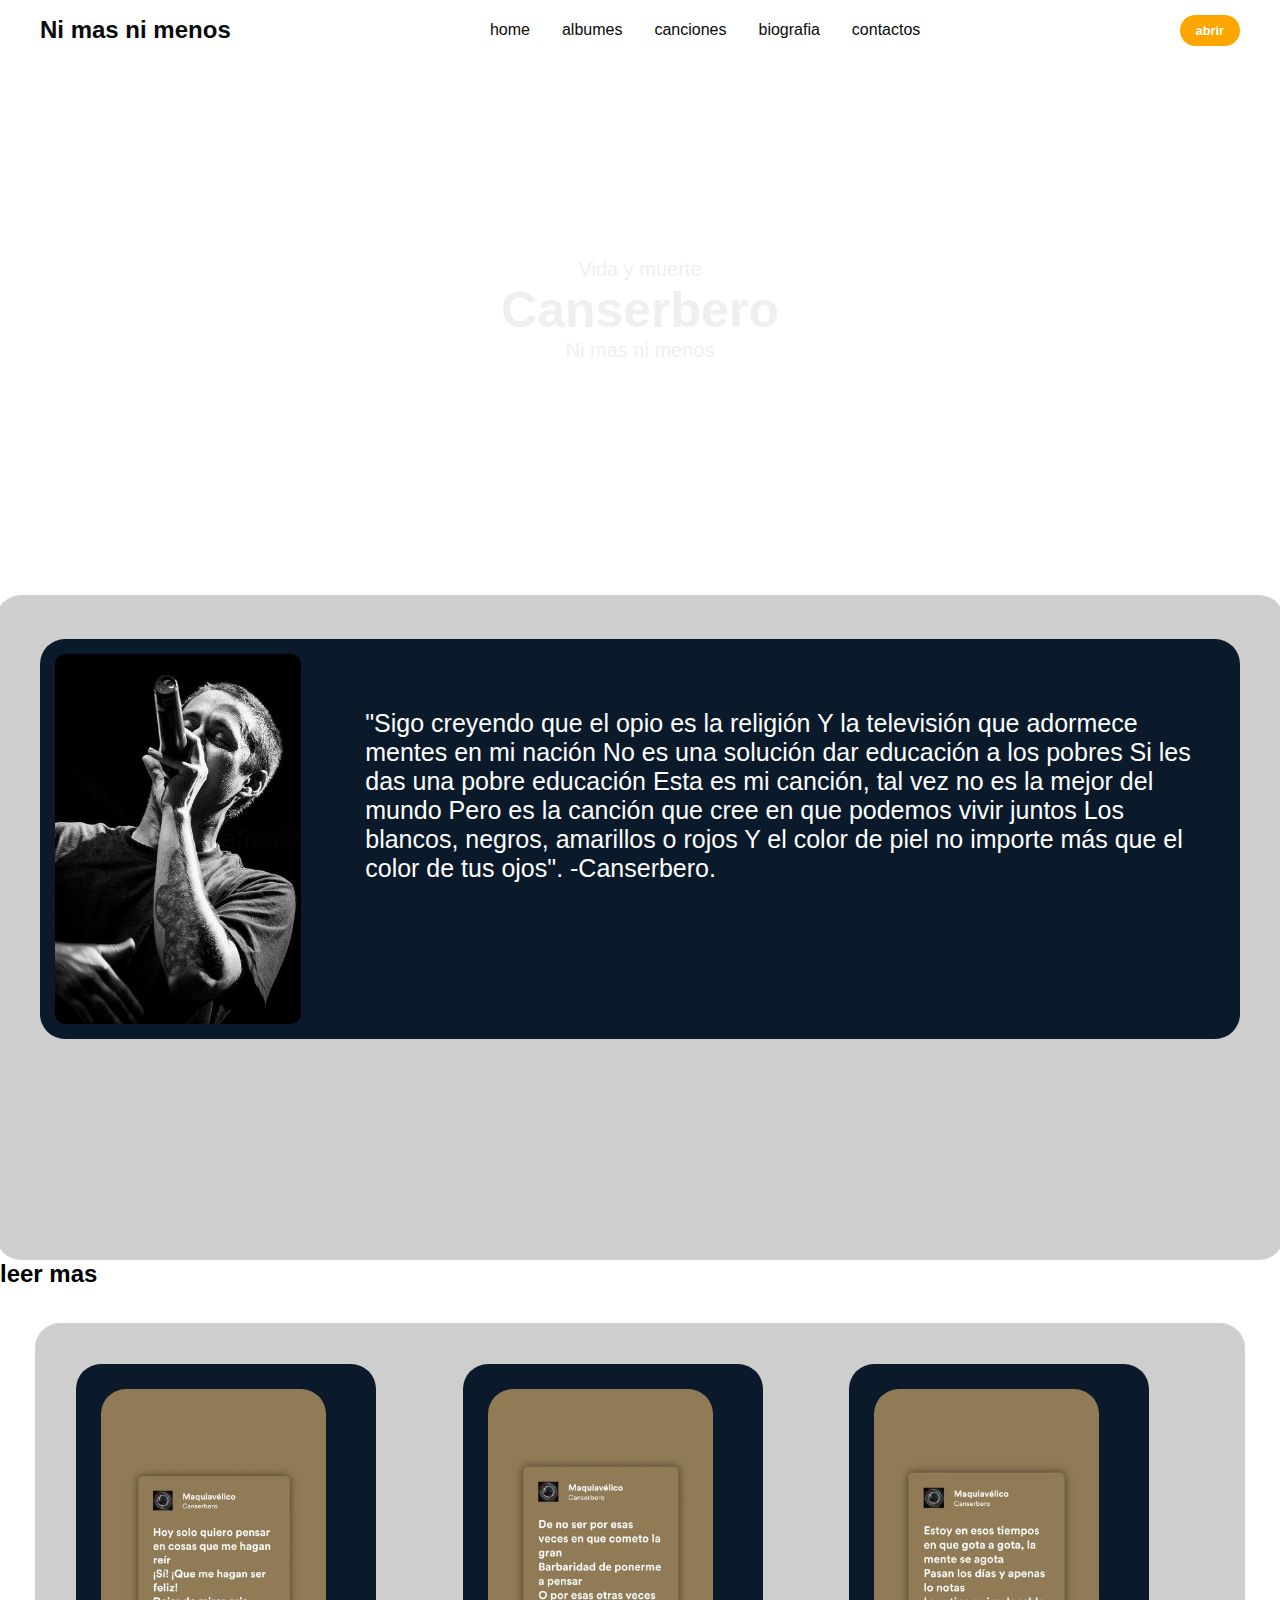
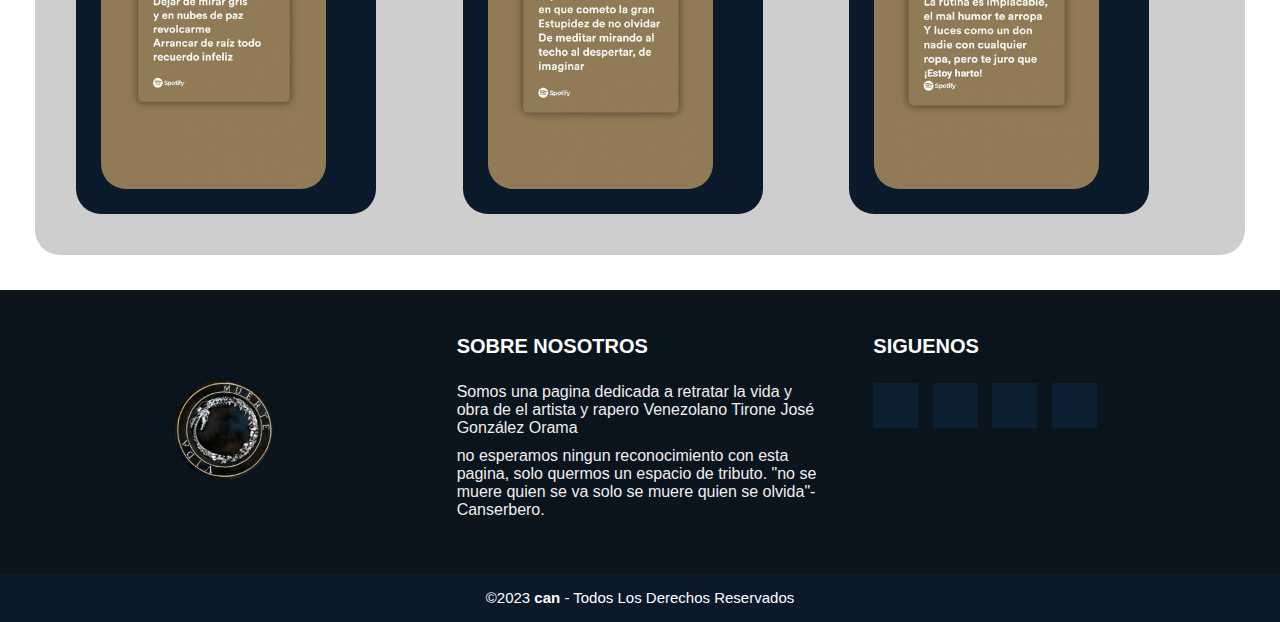
<file: index.html>
<!DOCTYPE html>


<html lang="en">
<head>
    <meta charset="UTF-8">
    <meta http-equiv="X-UA-Compatible" content="IE=edge">
    <meta name="viewport" content="width=device-width, initial-scale=1.0">
    <meta name="descripcion" content="sitio oficial de canserbero. cansiones, biografia, ambumesy mas.">
    <meta name="keywords" content="canserbero, musica, albumes, biografia. " >
    <title>Nimas mas ni menos</title>
    <link rel="stylesheet" href="./css/style.css">
    <link rel="shortcut icon" href="./imagenes/Sin título-1.jpg" type="image/x-icon">
    <link rel="preconnect" href="https://fonts.googleapis.com">
<link rel="preconnect" href="https://fonts.gstatic.com" crossorigin>
<link href="https://fonts.googleapis.com/css2?family=Playfair+Display:ital,wght@0,400;1,500&display=swap" rel="stylesheet">
<link rel="stylesheet" href="https://cdnjs.cloudflare.com/ajax/libs/font-awesome/6.4.0/css/all.min.css" integrity="sha512-iecdLmaskl7CVkqkXNQ/ZH/XLlvWZOJyj7Yy7tcenmpD1ypASozpmT/E0iPtmFIB46ZmdtAc9eNBvH0H/ZpiBw==" crossorigin="anonymous" referrerpolicy="no-referrer" />
<link rel="shortcut icon" href="./img/descarga (5).jpeg" type="image/x-icon">
</head>
<body>
<header>
    <div class="navbar">
        <div class="logo">
            <a href="#">Ni mas ni menos</a>
        </div>
        <ul class="links">
            <li><a href="#">home</a></li>
            <li><a href="./pages/selfcare.html">albumes</a></li>
            <li><a href="./pages/meditacion.html">canciones</a></li>
            <li><a href="./pages/deporte.html">biografia</a></li>
            <li><a href="./pages/contactanos.html">contactos</a></li>
        </ul>
        <a href="#" class="action_btn">abrir</a>
        <div class="toggle_btn">
            <i class="fa-solid fa-bars"></i>
        </div>
    </div>
    <div class="dropdown_menu">
        <li><a href="#">home</a></li>
        <li><a href="./pages/selfcare.html">albumes</a></li>
        <li><a href="./pages/meditacion.html">canciones</a></li>
        <li><a href="./pages/deporte.html">biografia</a></li>
        <li><a href="./pages/contactanos.html">contactos</a></li>
        <li> <a href="#" class="action_btn">get started</a></li>

    </div>
</header>
<div class="encabezado-img">
    
    <p>
        Vida y muerte
    </p>
    <h1>
        Canserbero
    </h1>
    <p>
        Ni mas ni menos
    </p>

</div>
<main>
    <div class="img_menu">
        <div class="caja_img">
            <img src="./img/descarga (4).jpeg" alt="">
            <div class="caja_p">
                <p>
                    "Sigo creyendo que el opio es la religión
Y la televisión que adormece mentes en mi nación
No es una solución dar educación a los pobres
Si les das una pobre educación
Esta es mi canción, tal vez no es la mejor del mundo
Pero es la canción que cree en que podemos vivir juntos
Los blancos, negros, amarillos o rojos
Y el color de piel no importe más que el color de tus ojos". -Canserbero.
                </p>
            </div>
        </div>
    </div>
</main>
<div>
    <h2>
        leer mas
    </h2>
</div>
<section class="galeria_1">
    <div class="box_galeria"><img src="./img/41002b775ac62a97daae5df543688cd9.jpg" alt=""></div>
    <div class="box_galeria"><img src="./img/28d003e904c278d78c23c1b0e241dde0.jpg" alt=""></div>
    <div class="box_galeria"><img src="./img/25c3d2db1be349d87dacd261773b6784.jpg" alt=""></div>
    
</section>
<footer class="pie-pagina">
    <div class="grupo_1">
        <div class="box">
            <figure>
                <a href="#">
                    <img src="./img/descarga (5).jpeg" alt="logo de pagina">
                </a>
            </figure>
        </div>
        <div class="box">
            <h2>
                SOBRE NOSOTROS
            </h2>
            <p>
                Somos una pagina dedicada a retratar la vida y obra de el artista y rapero Venezolano Tirone José González Orama
            </p>
            <p>
                no esperamos ningun reconocimiento con esta pagina, solo quermos un espacio de tributo.
                "no se muere quien se va solo se muere quien se olvida"-Canserbero.
            </p>
        </div>
        <div class="box">
            <h2>
                SIGUENOS
            </h2>
            <div class="red_social">
                <a href="#"><i class="fa-brands fa-facebook"></i></a>
                <a href="#"><i class="fa-brands fa-square-instagram"></i></a>
                <a href="#"><i class="fa-brands fa-twitter"></i></a>
                <a href="#"><i class="fa-brands fa-tiktok"></i></a>
            </div>
        </div>
    </div>
    <div class="grupo_2">
        <small>&copy;2023 <b>can</b> - Todos Los Derechos Reservados</small>
    </div>

</footer>
</body>
</html>
</file>
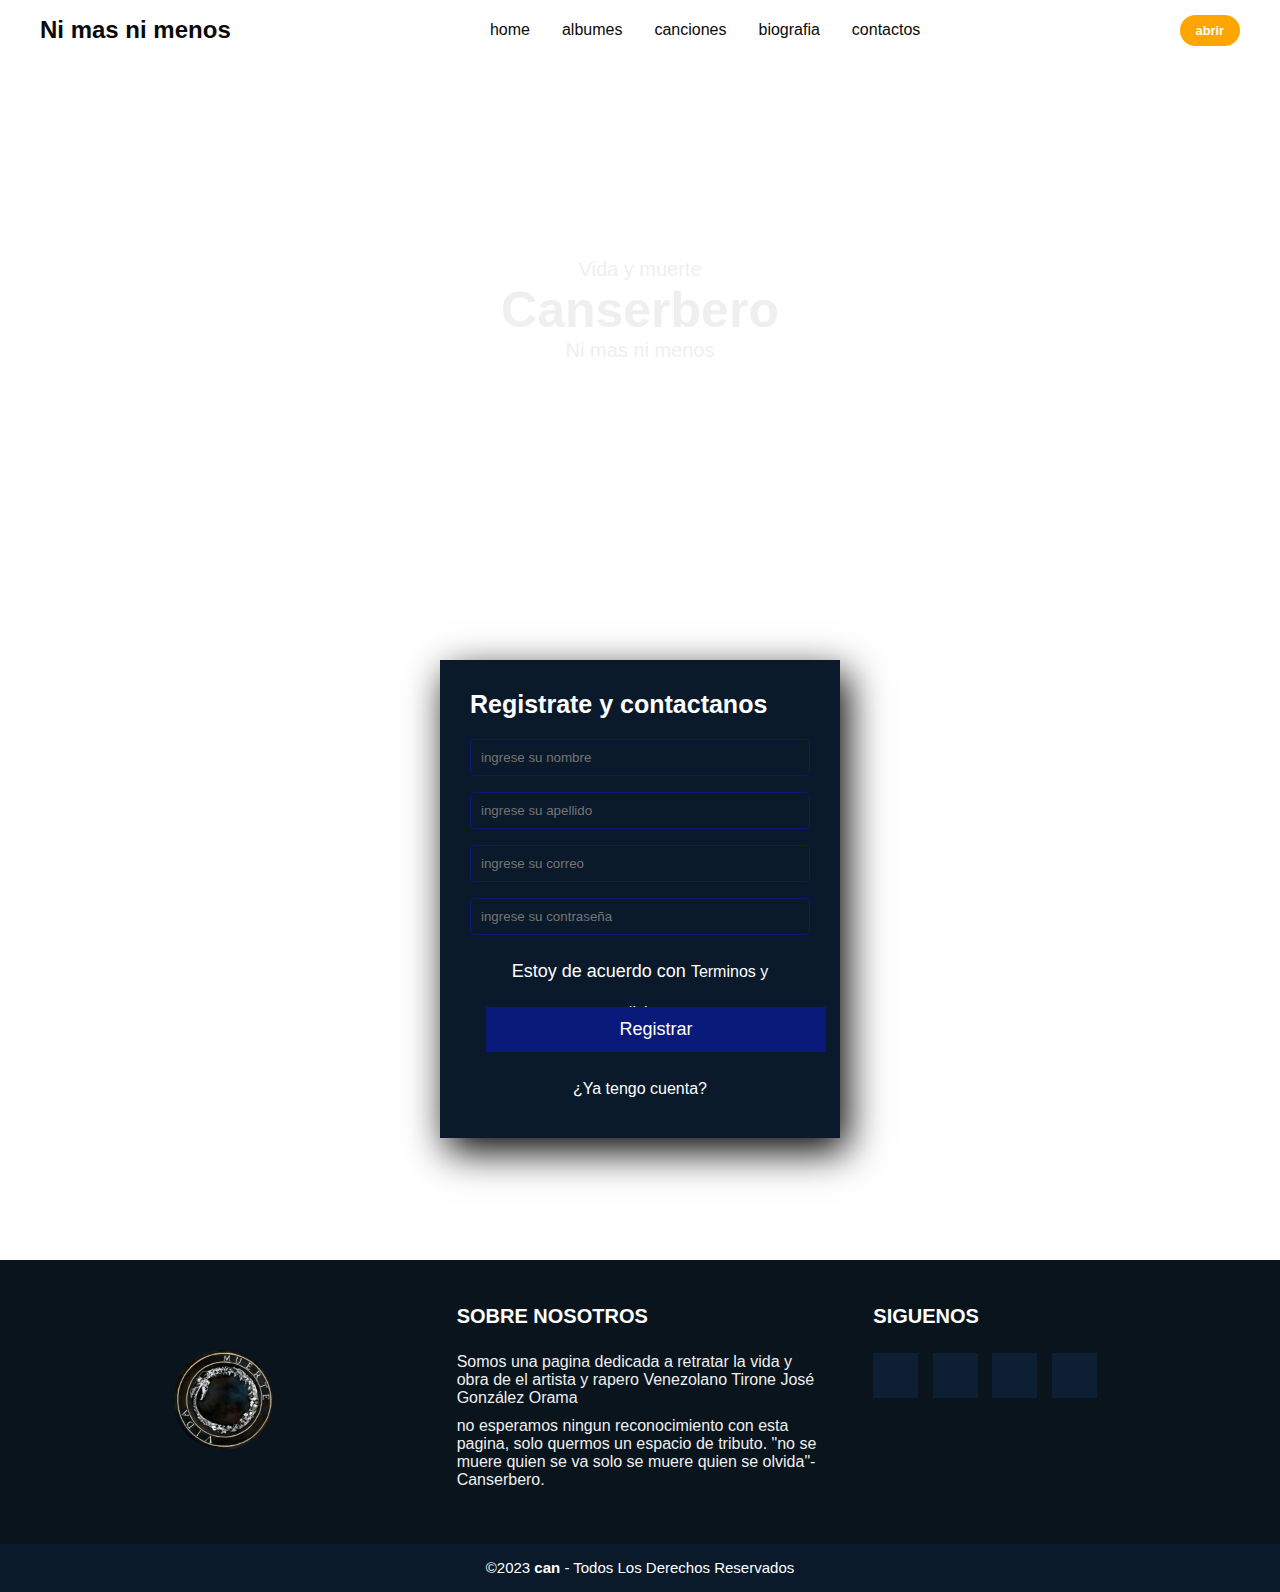
<file: pages/contactanos.html>
<!DOCTYPE html>
<html lang="en">
<head>
    <meta charset="UTF-8">
    <meta http-equiv="X-UA-Compatible" content="IE=edge">
    <meta name="viewport" content="width=device-width, initial-scale=1.0">
    <meta name="descripcion" content="sitio oficial de canserbero. cansiones, biografia, ambumesy mas.">
    <meta name="keywords" content="canserbero, musica, albumes, biografia. " >
    <title>Nimas mas ni menos</title>
    <link rel="stylesheet" href="../css/style.css">
    <link rel="shortcut icon" href="../imagenes/Sin título-1.jpg" type="image/x-icon">
    <link rel="stylesheet" href="https://cdnjs.cloudflare.com/ajax/libs/font-awesome/6.4.0/css/all.min.css" integrity="sha512-iecdLmaskl7CVkqkXNQ/ZH/XLlvWZOJyj7Yy7tcenmpD1ypASozpmT/E0iPtmFIB46ZmdtAc9eNBvH0H/ZpiBw==" crossorigin="anonymous" referrerpolicy="no-referrer" />
    <link rel="shortcut icon" href="../img/descarga (5).jpeg" type="image/x-icon">

</head>
<body>
    <header>
        <div class="navbar">
            <div class="logo">
                <a href="#">Ni mas ni menos</a>
            </div>
            <ul class="links">
                <li><a href="../index.html">home</a></li>
                <li><a href="../pages/selfcare.html">albumes</a></li>
                <li><a href="../pages/meditacion.html">canciones</a></li>
                <li><a href="../pages/deporte.html">biografia</a></li>
                <li><a href="../pages/contactanos.html">contactos</a></li>
            </ul>
            <a href="#" class="action_btn">abrir</a>
            <div class="toggle_btn">
                <i class="fa-solid fa-bars"></i>
            </div>
        </div>
        <div class="dropdown_menu">
            <li><a href="#">home</a></li>
            <li><a href="#">albumes</a></li>
            <li><a href="#">canciones</a></li>
            <li><a href="#">biografia</a></li>
            <li><a href="#">contactos</a></li>
            <li> <a href="#" class="action_btn">get started</a></li>
    
        </div>
    </header>
    <div class="encabezado-img">
        
        <p>
            Vida y muerte
        </p>
        <h1>
            Canserbero
        </h1>
        <p>
            Ni mas ni menos
        </p>
    
    </div>
    <main>
        <div class="formulario_menu">
            <h3>
                Registrate y contactanos
            </h3>
            <input class="controls" type="text" name="nombres" id="nombres" placeholder="ingrese su nombre">
            <input class="controls" type="text" name="apellidos" id="apellidos" placeholder="ingrese su apellido">
            <input class="controls" type="email" name="correo" id="correo" placeholder="ingrese su correo">
            <input class="controls" type="password" name="contraseña" id="contraseña" placeholder="ingrese su contraseña">
            <p>Estoy de acuerdo con <a href="#">Terminos y condiciones</a></p>
            <input class="botons" type="submit" value="Registrar">
            <p><a href="#">¿Ya tengo cuenta?</a></p>           
        </div>
            
    </main>
    
    <footer class="pie-pagina">
        <div class="grupo_1">
            <div class="box">
                <figure>
                    <a href="#">
                        <img src="../img/descarga (5).jpeg" alt="logo de pagina">
                    </a>
                </figure>
            </div>
            <div class="box">
                <h2>
                    SOBRE NOSOTROS
                </h2>
                <p>
                    Somos una pagina dedicada a retratar la vida y obra de el artista y rapero Venezolano Tirone José González Orama
                </p>
                <p>
                    no esperamos ningun reconocimiento con esta pagina, solo quermos un espacio de tributo.
                    "no se muere quien se va solo se muere quien se olvida"-Canserbero.
                </p>
            </div>
            <div class="box">
                <h2>
                    SIGUENOS
                </h2>
                <div class="red_social">
                    <a href="#"><i class="fa-brands fa-facebook"></i></a>
                    <a href="#"><i class="fa-brands fa-square-instagram"></i></a>
                    <a href="#"><i class="fa-brands fa-twitter"></i></a>
                    <a href="#"><i class="fa-brands fa-tiktok"></i></a>
                </div>
            </div>
        </div>
        <div class="grupo_2">
            <small>&copy;2023 <b>can</b> - Todos Los Derechos Reservados</small>
        </div>
    
    </footer>
    
</body>

  




</html>
</file>
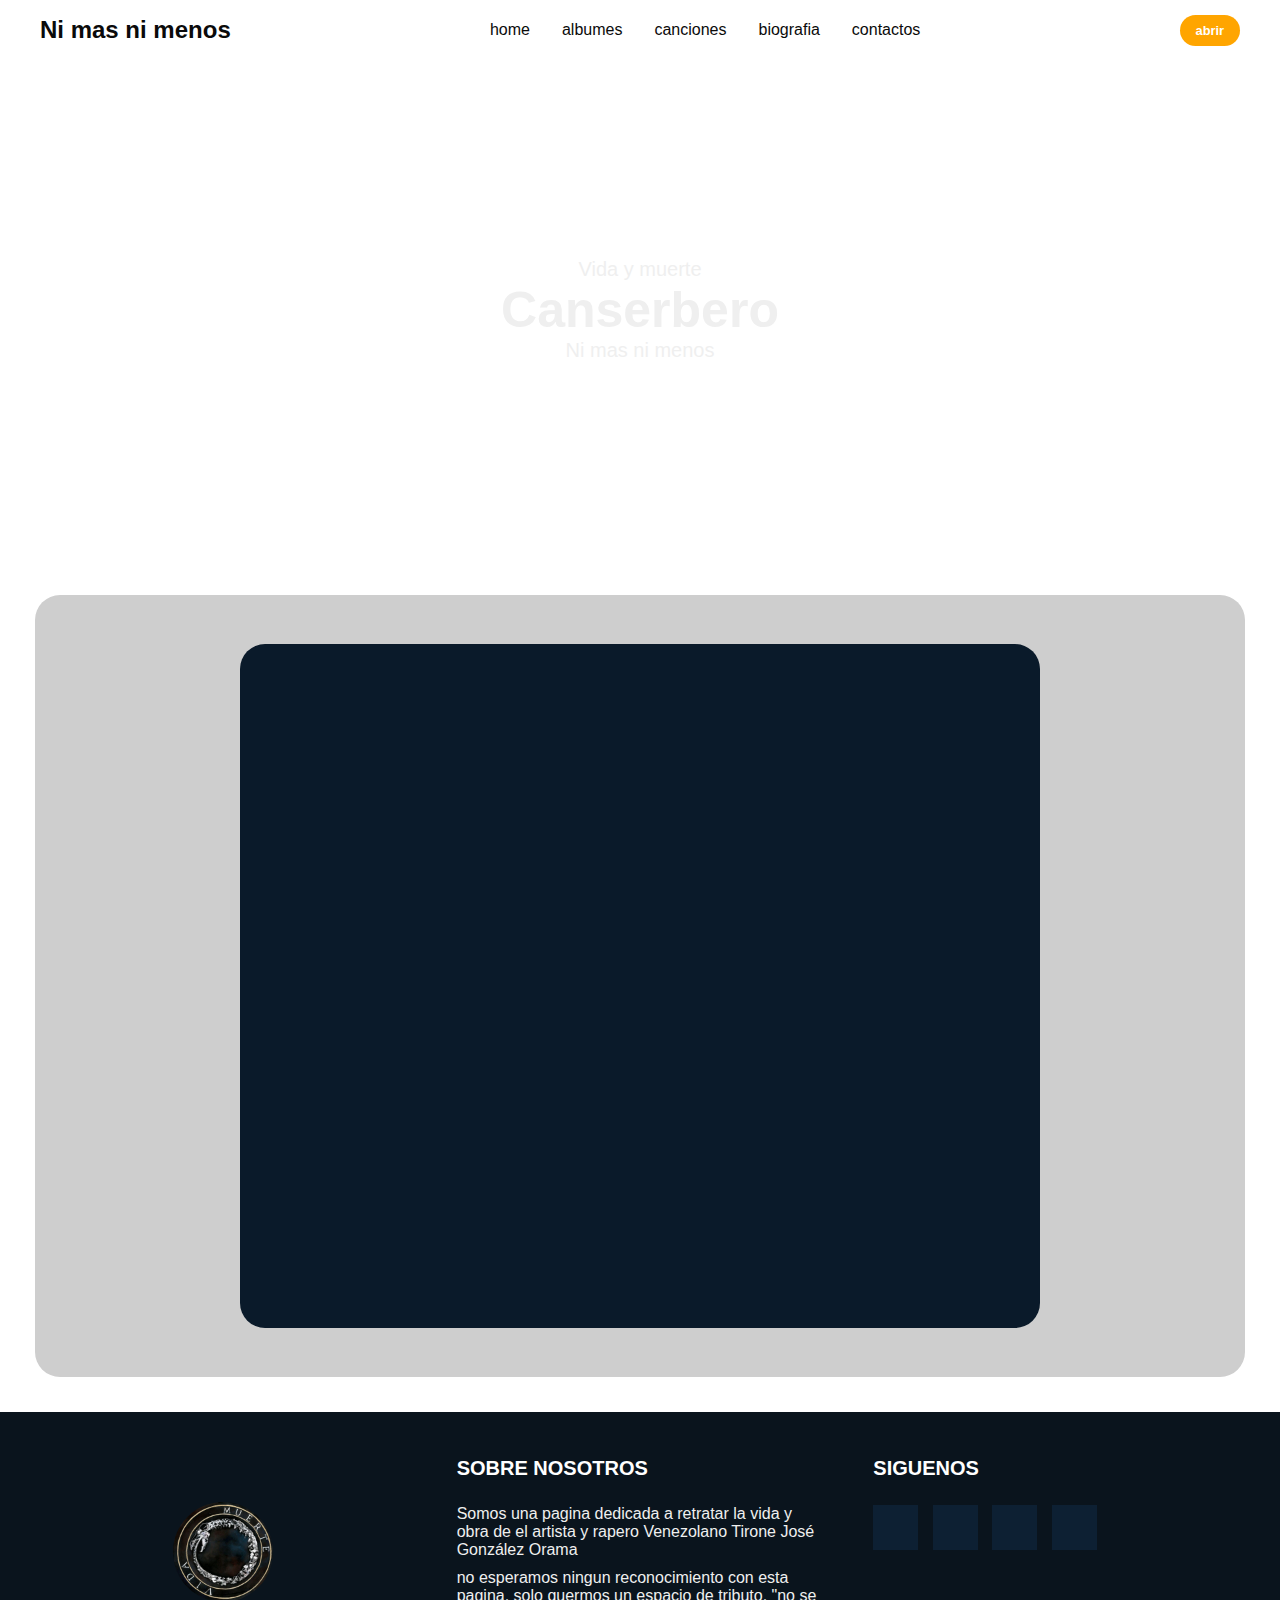
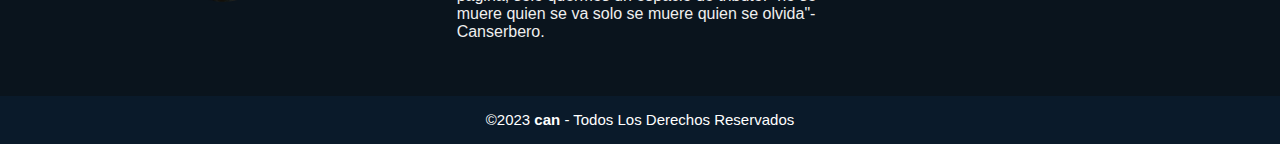
<file: pages/meditacion.html>
<!DOCTYPE html>
<html lang="en">
<head>
    <meta charset="UTF-8">
    <meta http-equiv="X-UA-Compatible" content="IE=edge">
    <meta name="viewport" content="width=device-width, initial-scale=1.0">
    <meta name="descripcion" content="sitio oficial de canserbero. cansiones, biografia, ambumesy mas.">
    <meta name="keywords" content="canserbero, musica, albumes, biografia. " >
    <title>Nimas mas ni menos</title>
    <link rel="stylesheet" href="../css/style.css">
    <link rel="shortcut icon" href="../imagenes/Sin título-1.jpg" type="image/x-icon">
    <link rel="stylesheet" href="https://cdnjs.cloudflare.com/ajax/libs/font-awesome/6.4.0/css/all.min.css" integrity="sha512-iecdLmaskl7CVkqkXNQ/ZH/XLlvWZOJyj7Yy7tcenmpD1ypASozpmT/E0iPtmFIB46ZmdtAc9eNBvH0H/ZpiBw==" crossorigin="anonymous" referrerpolicy="no-referrer" />
    <link rel="shortcut icon" href="../img/descarga (5).jpeg" type="image/x-icon">
</head>
<body>
    <header>
        <div class="navbar">
            <div class="logo">
                <a href="#">Ni mas ni menos</a>
            </div>
            <ul class="links">
                <li><a href="../index.html">home</a></li>
                <li><a href="../pages/selfcare.html">albumes</a></li>
                <li><a href="../pages/meditacion.html">canciones</a></li>
                <li><a href="../pages/deporte.html">biografia</a></li>
                <li><a href="../pages/contactanos.html">contactos</a></li>
            </ul>
            <a href="#" class="action_btn">abrir</a>
            <div class="toggle_btn">
                <i class="fa-solid fa-bars"></i>
            </div>
        </div>
        <div class="dropdown_menu">
            <li><a href="#">home</a></li>
            <li><a href="#">albumes</a></li>
            <li><a href="#">canciones</a></li>
            <li><a href="#">biografia</a></li>
            <li><a href="#">contactos</a></li>
            <li> <a href="#" class="action_btn">get started</a></li>
    
        </div>
    </header>
    <div class="encabezado-img">
        
        <p>
            Vida y muerte
        </p>
        <h1>
            Canserbero
        </h1>
        <p>
            Ni mas ni menos
        </p>
    
    </div>
    <main class="main_musica">
        <div class="musica_menu">
            <div class="caja_musica">
                <iframe style="border-radius:12px" src="https://open.spotify.com/embed/track/447r2keRxpkINmWYp83MlH?utm_source=generator&theme=0" width="100%" height="152" frameBorder="0" allowfullscreen="" allow="autoplay; clipboard-write; encrypted-media; fullscreen; picture-in-picture" loading="lazy"></iframe>  
            </div>
            <div class="caja_musica">
                <iframe style="border-radius:12px" src="https://open.spotify.com/embed/track/24HYU0MQmeUQ6YLjl1o2NV?utm_source=generator&theme=0" width="100%" height="152" frameBorder="0" allowfullscreen="" allow="autoplay; clipboard-write; encrypted-media; fullscreen; picture-in-picture" loading="lazy"></iframe>
            </div>
            <div class="caja_musica">
                <iframe style="border-radius:12px" src="https://open.spotify.com/embed/track/0Ao7UyZ0IcKH9WQitKd0EL?utm_source=generator&theme=0" width="100%" height="152" frameBorder="0" allowfullscreen="" allow="autoplay; clipboard-write; encrypted-media; fullscreen; picture-in-picture" loading="lazy"></iframe>
            </div>
            <div class="caja_musica">
                <iframe style="border-radius:12px" src="https://open.spotify.com/embed/track/6sLP0iKkEnj6ybE0g2dkJs?utm_source=generator&theme=0" width="100%" height="152" frameBorder="0" allowfullscreen="" allow="autoplay; clipboard-write; encrypted-media; fullscreen; picture-in-picture" loading="lazy"></iframe>
            </div>
        </div>
    </main>
    <footer class="pie-pagina">
        <div class="grupo_1">
            <div class="box">
                <figure>
                    <a href="#">
                        <img src="../img/descarga (5).jpeg" alt="logo de pagina">
                    </a>
                </figure>
            </div>
            <div class="box">
                <h2>
                    SOBRE NOSOTROS
                </h2>
                <p>
                    Somos una pagina dedicada a retratar la vida y obra de el artista y rapero Venezolano Tirone José González Orama
                </p>
                <p>
                    no esperamos ningun reconocimiento con esta pagina, solo quermos un espacio de tributo.
                    "no se muere quien se va solo se muere quien se olvida"-Canserbero.
                </p>
            </div>
            <div class="box">
                <h2>
                    SIGUENOS
                </h2>
                <div class="red_social">
                    <a href="#"><i class="fa-brands fa-facebook"></i></a>
                    <a href="#"><i class="fa-brands fa-square-instagram"></i></a>
                    <a href="#"><i class="fa-brands fa-twitter"></i></a>
                    <a href="#"><i class="fa-brands fa-tiktok"></i></a>
                </div>
            </div>
        </div>
        <div class="grupo_2">
            <small>&copy;2023 <b>can</b> - Todos Los Derechos Reservados</small>
        </div>
    
    </footer>
</body>
</html>
</file>
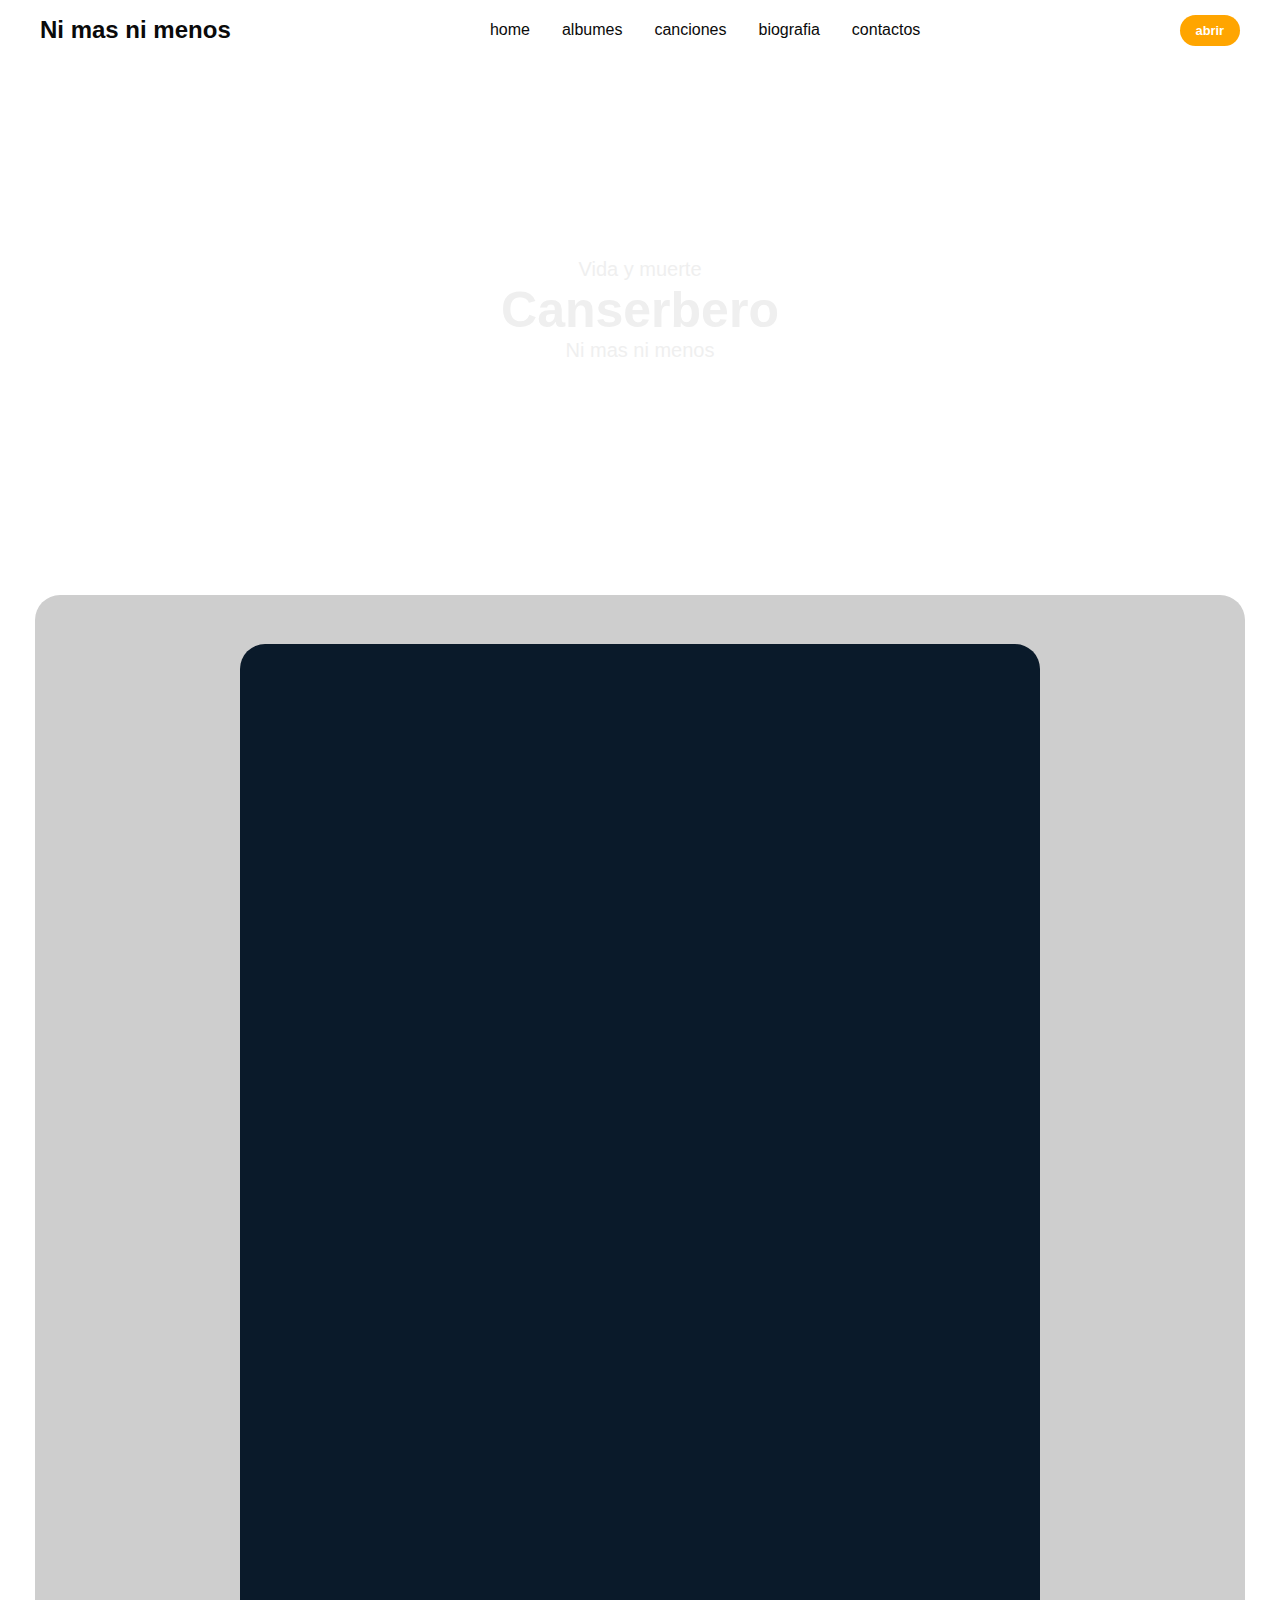
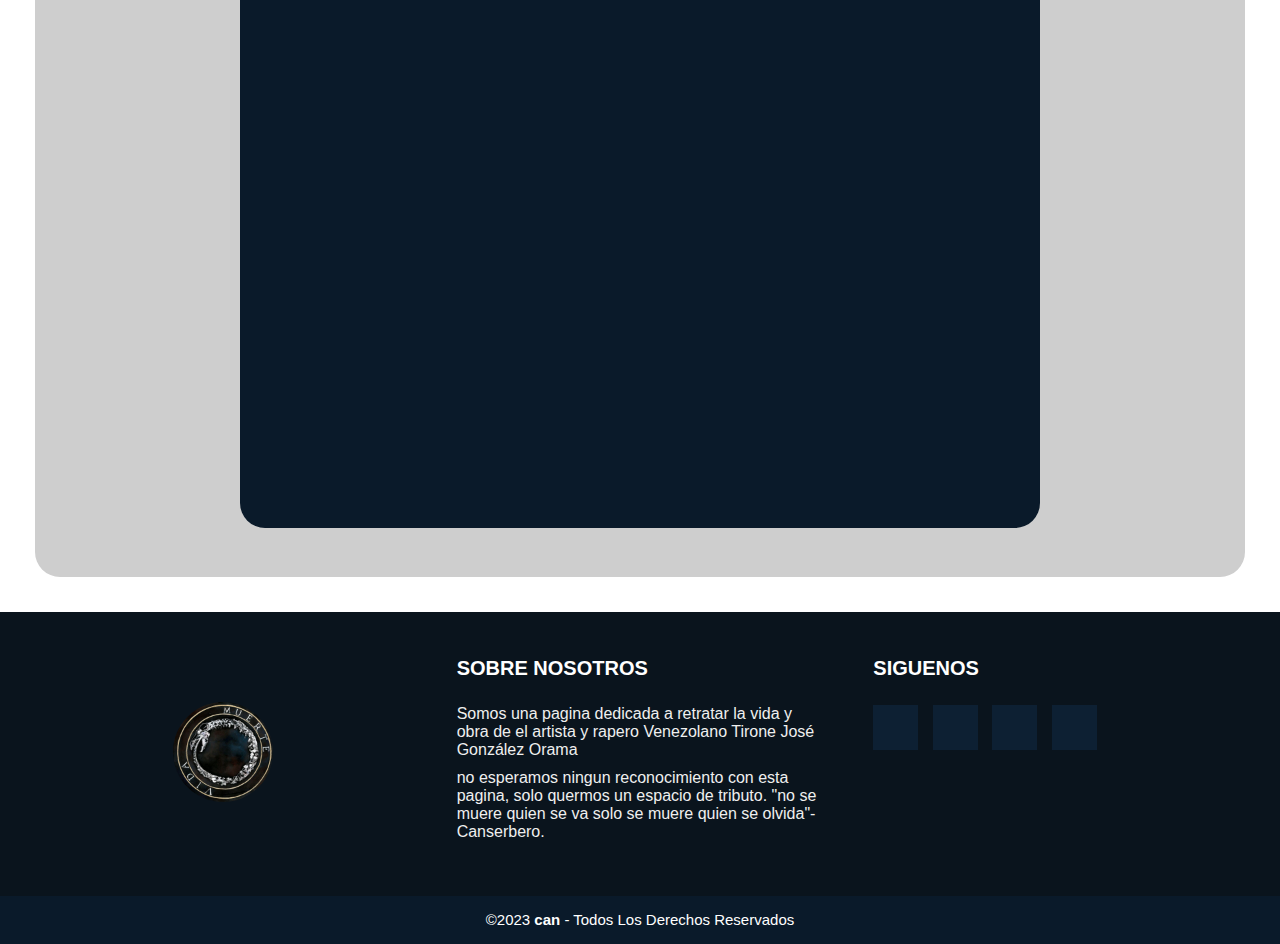
<file: pages/selfcare.html>
<!DOCTYPE html>
<html lang="en">
    <head>
        <meta charset="UTF-8">
        <meta http-equiv="X-UA-Compatible" content="IE=edge">
        <meta name="viewport" content="width=device-width, initial-scale=1.0">
        <meta name="descripcion" content="sitio oficial de canserbero. cansiones, biografia, ambumesy mas.">
        <meta name="keywords" content="canserbero, musica, albumes, biografia. " >
        <title>Nimas mas ni menos</title>
        <link rel="stylesheet" href="../css/style.css">
        <link rel="shortcut icon" href="../imagenes/Sin título-1.jpg" type="image/x-icon">
        <link rel="stylesheet" href="https://cdnjs.cloudflare.com/ajax/libs/font-awesome/6.4.0/css/all.min.css" integrity="sha512-iecdLmaskl7CVkqkXNQ/ZH/XLlvWZOJyj7Yy7tcenmpD1ypASozpmT/E0iPtmFIB46ZmdtAc9eNBvH0H/ZpiBw==" crossorigin="anonymous" referrerpolicy="no-referrer" />
        <link rel="shortcut icon" href="../img/descarga (5).jpeg" type="image/x-icon">
     </head>
    
<body >
    <header>
        <div class="navbar">
            <div class="logo">
                <a href="#">Ni mas ni menos</a>
            </div>
            <ul class="links">
                <li><a href="../index.html">home</a></li>
                <li><a href="../pages/selfcare.html">albumes</a></li>
                <li><a href="../pages/meditacion.html">canciones</a></li>
                <li><a href="../pages/deporte.html">biografia</a></li>
                <li><a href="../pages/contactanos.html">contactos</a></li>
            </ul>
            <a href="#" class="action_btn">abrir</a>
            <div class="toggle_btn">
                <i class="fa-solid fa-bars"></i>
            </div>
        </div>
        <div class="dropdown_menu">
            <li><a href="#">home</a></li>
            <li><a href="#">albumes</a></li>
            <li><a href="#">canciones</a></li>
            <li><a href="#">biografia</a></li>
            <li><a href="#">contactos</a></li>
            <li> <a href="#" class="action_btn">get started</a></li>
    
        </div>
    </header>
    <div class="encabezado-img">
        
        <p>
            Vida y muerte
        </p>
        <h1>
            Canserbero
        </h1>
        <p>
            Ni mas ni menos
        </p>
    
    </div>
    <main class="main_musica">
        <div class="musica_menu">
            <div class="caja_musica">
                <iframe style="border-radius:12px" src="https://open.spotify.com/embed/album/27xqCLyTHom0wyjtw08K12?utm_source=generator&theme=0" width="100%" height="352" frameBorder="0" allowfullscreen="" allow="autoplay; clipboard-write; encrypted-media; fullscreen; picture-in-picture" loading="lazy"></iframe>
            </div>
            <div class="caja_musica">
                <iframe style="border-radius:12px" src="https://open.spotify.com/embed/album/29N9nfcvov8KfyF2X8Mj6P?utm_source=generator&theme=0" width="100%" height="352" frameBorder="0" allowfullscreen="" allow="autoplay; clipboard-write; encrypted-media; fullscreen; picture-in-picture" loading="lazy"></iframe>
            </div>
            <div class="caja_musica">
                <iframe style="border-radius:12px" src="https://open.spotify.com/embed/album/4Qk0GRWSaErdxCk5jXXtlx?utm_source=generator&theme=0" width="100%" height="352" frameBorder="0" allowfullscreen="" allow="autoplay; clipboard-write; encrypted-media; fullscreen; picture-in-picture" loading="lazy"></iframe>
            </div>
            <div class="caja_musica">
                <iframe style="border-radius:12px" src="https://open.spotify.com/embed/album/2C1f1HTc46X7uGF6zXPQXM?utm_source=generator&theme=0" width="100%" height="352" frameBorder="0" allowfullscreen="" allow="autoplay; clipboard-write; encrypted-media; fullscreen; picture-in-picture" loading="lazy"></iframe>
            </div>
        </div>
    </main>
    <footer class="pie-pagina">
        <div class="grupo_1">
            <div class="box">
                <figure>
                    <a href="#">
                        <img src="../img/descarga (5).jpeg" alt="logo de pagina">
                    </a>
                </figure>
            </div>
            <div class="box">
                <h2>
                    SOBRE NOSOTROS
                </h2>
                <p>
                    Somos una pagina dedicada a retratar la vida y obra de el artista y rapero Venezolano Tirone José González Orama
                </p>
                <p>
                    no esperamos ningun reconocimiento con esta pagina, solo quermos un espacio de tributo.
                    "no se muere quien se va solo se muere quien se olvida"-Canserbero.
                </p>
            </div>
            <div class="box">
                <h2>
                    SIGUENOS
                </h2>
                <div class="red_social">
                    <a href="#"><i class="fa-brands fa-facebook"></i></a>
                    <a href="#"><i class="fa-brands fa-square-instagram"></i></a>
                    <a href="#"><i class="fa-brands fa-twitter"></i></a>
                    <a href="#"><i class="fa-brands fa-tiktok"></i></a>
                </div>
            </div>
        </div>
        <div class="grupo_2">
            <small>&copy;2023 <b>can</b> - Todos Los Derechos Reservados</small>
        </div>
    
    </footer>
        

    
</body>
</html>
</file>
<file: css/style.css>
header {
  position: relative;
  padding: 0 2rem;
}

li {
  list-style: none;
}

a {
  text-decoration: none;
  color: #0a0a0a;
  font-size: 1rem;
}

a:hover {
  color: orange;
}

.navbar {
  width: 100%;
  height: 60px;
  max-width: 1200px;
  margin: 0 auto;
  display: flex;
  align-items: center;
  justify-content: space-between;
}

.navbar .logo a {
  font-size: 1.5rem;
  font-weight: bold;
}

.navbar .links {
  display: flex;
  gap: 2rem;
}

.action_btn {
  background-color: orange;
  color: #fff;
  padding: 0.5rem 1rem;
  border: none;
  outline: none;
  border-radius: 20px;
  font-size: 0.8rem;
  font-weight: bold;
  cursor: pointer;
  transition: scale 0.2 ease;
}

.action_btn:hover {
  scale: 1.05;
  color: #fff;
}

.action_btn:active {
  scale: 0.95;
}

.encabezado-img {
  background-image: url("https://i.etsystatic.com/16118192/r/il/a1f725/3187971688/il_794xN.3187971688_g0td.jpg");
  height: 500px;
  background-size: cover;
  display: flex;
  flex-direction: column;
  justify-content: center;
  align-items: center;
  color: #efefef;
}

.encabezado-img p {
  font-size: 20px;
}

.encabezado-img h1 {
  font-size: 50px;
}

.navbar .toggle_btn {
  color: orange;
  font-size: 1.5rem;
  cursor: pointer;
  display: none;
}

.dropdown_menu {
  display: none;
  position: absolute;
  right: 2rem;
  top: 60px;
  height: 0;
  width: 300px;
  background: rgba(255, 255, 255, 0.1);
  backdrop-filter: blur(15px);
  border-radius: 10px;
  overflow: hidden;
}

.dropdown_menu li {
  padding: 0.7rem;
  display: flex;
  align-items: center;
  justify-content: center;
}

.dropdown_menu .action_btn {
  width: 100%;
  display: flex;
  justify-content: center;
}

.dropdown_menu {
  display: block;
}

.pie-pagina {
  width: 100%;
  background-color: #0a141d;
}

.pie-pagina .grupo_1 {
  width: 100%;
  max-width: 1200px;
  margin: auto;
  display: grid;
  grid-template-columns: repeat(3, 1fr);
  grid-gap: 50px;
  padding: 45px 0px;
}

.pie-pagina .grupo_1 .box figure {
  width: 100%;
  height: 100%;
  display: flex;
  justify-content: center;
  align-items: center;
}

.pie-pagina .grupo_1 .box figure a img {
  border-radius: 100%;
  width: 100px;
}

.pie-pagina .grupo_1 .box figure img {
  width: 250px;
}

.pie-pagina .grupo_1 .box h2 {
  color: #fff;
  margin-bottom: 25px;
  font-size: 20px;
}

.pie-pagina .grupo_1 .box p {
  color: #efefef;
  margin-bottom: 10px;
}

.pie-pagina .grupo_1 .red_social a {
  display: inline-block;
  text-decoration: none;
  width: 45px;
  height: 45px;
  line-height: 45px;
  margin-right: 10px;
  background-color: #0d2033;
  text-align: center;
}

.pie-pagina .grupo_2 {
  background-color: #0a1a2a;
  padding: 15px 10px;
  text-align: center;
  color: #fff;
}

.pie-pagina .grupo_2 small {
  font-size: 15px;
}

@media (max-width: 992px) {
  .navbar .links,
  .navbar .action_btn {
    display: none;
  }
  .navbar .toggle_btn {
    display: block;
  }
}
@media (max-width: 559px) {
  .caja_img img {
    width: 50%;
  }
}
body {
  font-family: "Gill Sans", "Gill Sans MT", "Trebuchet MS", sans-serif;
}

main {
  display: flex;
  height: 100%;
  width: 100%;
  margin: auto;
}

.caja_img {
  margin: 1.5rem;
  background-color: #0a1a2a;
  display: flex;
  border-radius: 25px;
  height: 400px;
  width: 1200px;
}

.caja_img img {
  padding: 15px 15px;
  border-radius: 25px;
  display: flex;
  align-items: center;
}

.caja_img p {
  color: #fff;
  margin-bottom: 10px;
  font-size: 25px;
}

.img_menu .caja_p {
  height: auto;
  width: auto;
  margin: 25px;
  display: grid;
  grid-template-columns: repeat(1, 1fr);
  grid-gap: 50px;
  padding: 45px 24px;
}

main {
  height: 700px;
  width: auto;
  display: flex;
  justify-content: center;
}

.img_menu {
  width: auto;
  height: auto;
  background-color: #cecece;
  padding: 20px 20px;
  margin-top: 35px;
  border-radius: 25px;
}

.galeria_1 .box_galeria {
  margin: 1rem;
  background-color: #0a1a2a;
  display: flex;
  border-radius: 25px;
  height: 450px;
  width: 300px;
}

.galeria_1 {
  display: grid;
  grid-template-columns: repeat(3, 1.5fr);
  justify-content: center;
  align-items: center;
  padding: 25px 25px;
  width: auto;
  height: auto;
  background-color: #cecece;
  margin: 35px;
  border-radius: 25px;
}

.galeria_1 .box_galeria img {
  display: flex;
  align-items: center;
  border-radius: 25px;
  margin: 25px;
}

.musica_menu {
  margin: 1.5rem;
  background-color: #0a1a2a;
  display: grid;
  grid-template-columns: repeat(1, 1fr);
  border-radius: 25px;
  height: 650;
  width: 800px;
  gap: 20px;
}

.main_musica {
  display: flex;
  justify-content: center;
  align-items: center;
  padding: 25px 25px;
  width: auto;
  height: auto;
  background-color: #cecece;
  margin: 35px;
  border-radius: 25px;
}

.formulario_menu {
  width: 400px;
  background-color: #0a1a2a;
  margin: auto;
  margin-top: 100px;
  padding: 30px;
  color: #fff;
  box-shadow: 7px 13px 37px #000;
}

.formulario_menu h3 {
  font-size: 25px;
  margin-bottom: 20px;
}

.controls {
  width: 100%;
  padding: 10px;
  margin-bottom: 16px;
  background-color: #0a1a2a;
  border-radius: 5px;
  border: 1px solid #0a1a7a;
  color: #fff;
}

.formulario_menu a {
  color: #fff;
  text-decoration: none;
}

.formulario_menu a:hover {
  color: #fff;
  text-decoration: underline;
}

.formulario_menu .botons {
  width: 100%;
  padding: 12px;
  background-color: #0a1a7a;
  border: none;
  color: #fff;
  margin: 16px;
  font-size: 18px;
  cursor: pointer;
  transition: scale 0.2 ease;
}

.formulario_menu p {
  height: 40px;
  text-align: center;
  font-size: 18px;
  line-height: 40px;
}

.formulario_menu .botons:hover {
  color: orange;
}

* {
  margin: 0;
  padding: 0;
  box-sizing: border-box;
}

/*# sourceMappingURL=style.css.map */
</file>
